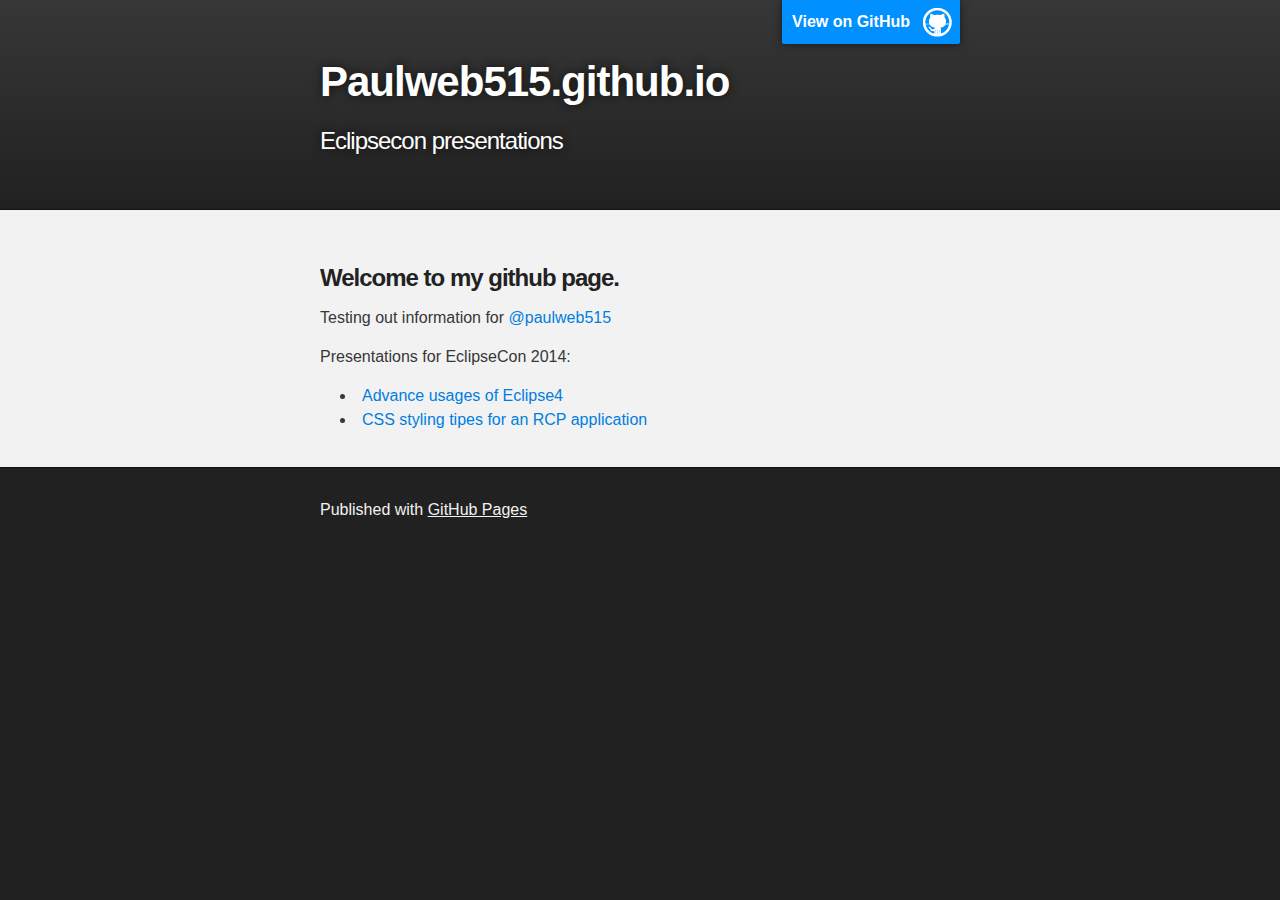
<file: index.html>
<!DOCTYPE html>
<html>

  <head>
    <meta charset='utf-8' />
    <meta http-equiv="X-UA-Compatible" content="chrome=1" />
    <meta name="description" content="Paulweb515.github.io : " />

    <link rel="stylesheet" type="text/css" media="screen" href="stylesheets/stylesheet.css">

    <title>Paulweb515.github.io</title>
  </head>

  <body>

    <!-- HEADER -->
    <div id="header_wrap" class="outer">
        <header class="inner">
          <a id="forkme_banner" href="https://github.com/paulweb515">View on GitHub</a>

          <h1 id="project_title">Paulweb515.github.io</h1>
          <h2 id="project_tagline">Eclipsecon presentations</h2>

        </header>
    </div>

    <!-- MAIN CONTENT -->
    <div id="main_content_wrap" class="outer">
      <section id="main_content" class="inner">
        <h3>
<a name="welcome-to-my-github-page" class="anchor" href="#welcome-to-my-github-page"><span class="octicon octicon-link"></span></a>Welcome to my github page.</h3>

<p>Testing out information for <a href="https://github.com/paulweb515" class="user-mention">@paulweb515</a></p>

<p>Presentations for EclipseCon 2014:</p>
<ul>
<li><a href="http://paulweb515.github.io/eclipseExamples/eclipseCon2014/org.eclipse.e4.examples.di.presentation/">Advance usages of Eclipse4</a></li>
<li><a href="http://paulweb515.github.io/eclipseExamples/eclipseCon2014/org.eclipse.e4.examples.css.presentation/#/">CSS styling tipes for an RCP application</a></li>
</ul>
      </section>
    </div>

    <!-- FOOTER  -->
    <div id="footer_wrap" class="outer">
      <footer class="inner">
        <p>Published with <a href="http://pages.github.com">GitHub Pages</a></p>
      </footer>
    </div>

    

  </body>
</html>
</file>
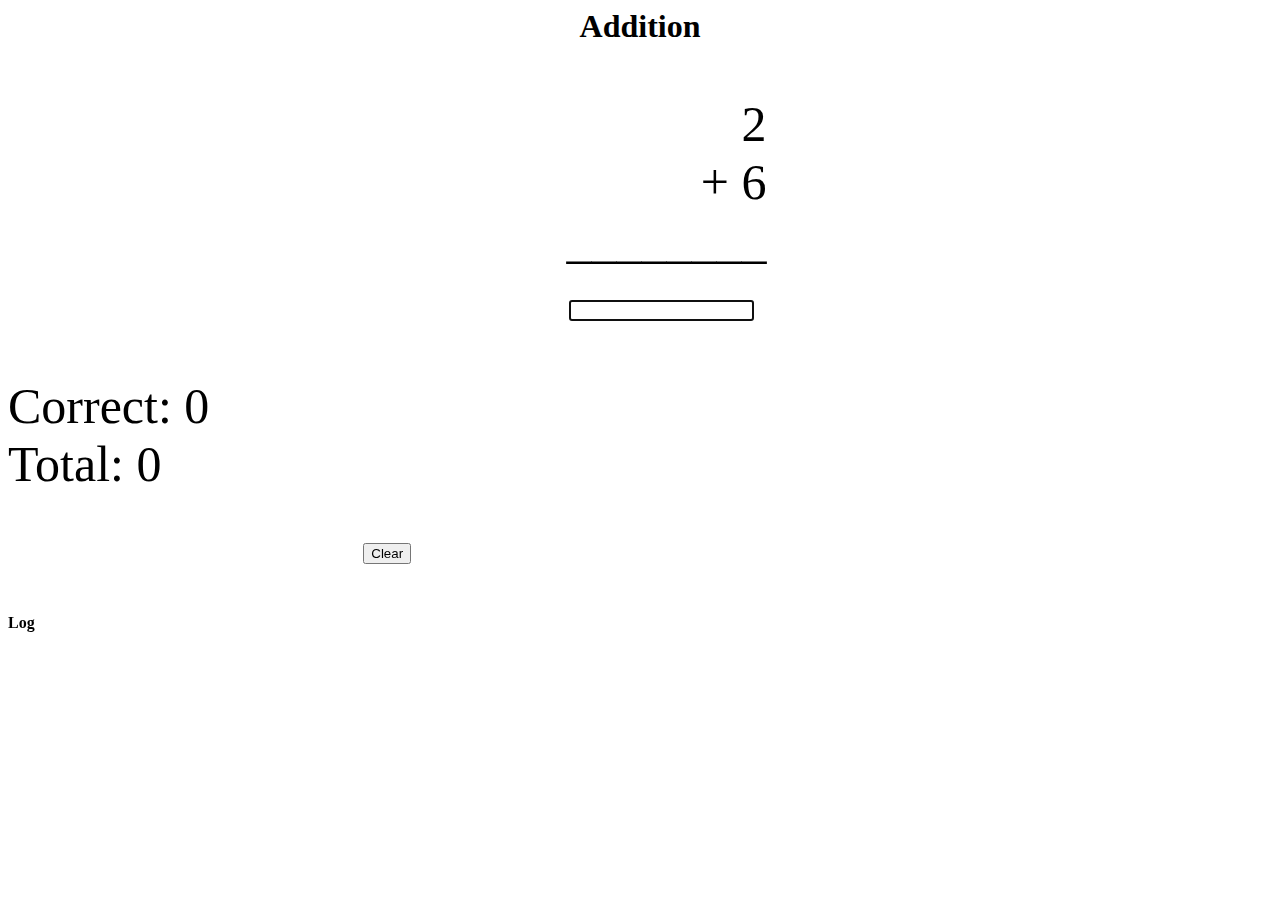
<file: addition/index.html>
<html>
<head>
<meta charset="UTF-8"/>
<link rel="stylesheet" type="text/css" href="css/style.css">
<script src="js/addition.js"></script>

<script>
window.onload = function () {
	add_init(window, document);
	document.getElementById("answer").focus();
};

</script>
</head>
<body>
	<h1 style="text-align: center" id="title"></h1>
	<div class="main">
	<p class="entry">&nbsp;&nbsp;<span id="top"></span> <br/>
	+&nbsp;<span id="bottom"></span><br />________ <br/>
		&nbsp;&nbsp;<input type="text" id="answer" name="answer" onchange="add_validate(window,this);"/><span id="correct">&nbsp;</span></p>
	<p style="text-align: left">Correct: <span id="answered">&nbsp;</span><br />
	Total: <span id="total">&nbsp;</span></p>
	<p>
		<button onclick="add_clear(window);">Clear</button>
	</p>
	</div>
	<h4>Log</h4>
	<p id="log"></p>
</body>
</html>
</file>
<file: stylesheets/stylesheet.css>
/*******************************************************************************
Slate Theme for GitHub Pages
by Jason Costello, @jsncostello
*******************************************************************************/

@import url(pygment_trac.css);

/*******************************************************************************
MeyerWeb Reset
*******************************************************************************/

html, body, div, span, applet, object, iframe,
h1, h2, h3, h4, h5, h6, p, blockquote, pre,
a, abbr, acronym, address, big, cite, code,
del, dfn, em, img, ins, kbd, q, s, samp,
small, strike, strong, sub, sup, tt, var,
b, u, i, center,
dl, dt, dd, ol, ul, li,
fieldset, form, label, legend,
table, caption, tbody, tfoot, thead, tr, th, td,
article, aside, canvas, details, embed,
figure, figcaption, footer, header, hgroup,
menu, nav, output, ruby, section, summary,
time, mark, audio, video {
  margin: 0;
  padding: 0;
  border: 0;
  font: inherit;
  vertical-align: baseline;
}

/* HTML5 display-role reset for older browsers */
article, aside, details, figcaption, figure,
footer, header, hgroup, menu, nav, section {
  display: block;
}

ol, ul {
  list-style: none;
}

table {
  border-collapse: collapse;
  border-spacing: 0;
}

/*******************************************************************************
Theme Styles
*******************************************************************************/

body {
  box-sizing: border-box;
  color:#373737;
  background: #212121;
  font-size: 16px;
  font-family: 'Myriad Pro', Calibri, Helvetica, Arial, sans-serif;
  line-height: 1.5;
  -webkit-font-smoothing: antialiased;
}

h1, h2, h3, h4, h5, h6 {
  margin: 10px 0;
  font-weight: 700;
  color:#222222;
  font-family: 'Lucida Grande', 'Calibri', Helvetica, Arial, sans-serif;
  letter-spacing: -1px;
}

h1 {
  font-size: 36px;
  font-weight: 700;
}

h2 {
  padding-bottom: 10px;
  font-size: 32px;
  background: url('../images/bg_hr.png') repeat-x bottom;
}

h3 {
  font-size: 24px;
}

h4 {
  font-size: 21px;
}

h5 {
  font-size: 18px;
}

h6 {
  font-size: 16px;
}

p {
  margin: 10px 0 15px 0;
}

footer p {
  color: #f2f2f2;
}

a {
  text-decoration: none;
  color: #007edf;
  text-shadow: none;

  transition: color 0.5s ease;
  transition: text-shadow 0.5s ease;
  -webkit-transition: color 0.5s ease;
  -webkit-transition: text-shadow 0.5s ease;
  -moz-transition: color 0.5s ease;
  -moz-transition: text-shadow 0.5s ease;
  -o-transition: color 0.5s ease;
  -o-transition: text-shadow 0.5s ease;
  -ms-transition: color 0.5s ease;
  -ms-transition: text-shadow 0.5s ease;
}

a:hover, a:focus {text-decoration: underline;}

footer a {
  color: #F2F2F2;
  text-decoration: underline;
}

em {
  font-style: italic;
}

strong {
  font-weight: bold;
}

img {
  position: relative;
  margin: 0 auto;
  max-width: 739px;
  padding: 5px;
  margin: 10px 0 10px 0;
  border: 1px solid #ebebeb;

  box-shadow: 0 0 5px #ebebeb;
  -webkit-box-shadow: 0 0 5px #ebebeb;
  -moz-box-shadow: 0 0 5px #ebebeb;
  -o-box-shadow: 0 0 5px #ebebeb;
  -ms-box-shadow: 0 0 5px #ebebeb;
}

p img {
  display: inline;
  margin: 0;
  padding: 0;
  vertical-align: middle;
  text-align: center;
  border: none;
}

pre, code {
  width: 100%;
  color: #222;
  background-color: #fff;

  font-family: Monaco, "Bitstream Vera Sans Mono", "Lucida Console", Terminal, monospace;
  font-size: 14px;

  border-radius: 2px;
  -moz-border-radius: 2px;
  -webkit-border-radius: 2px;
}

pre {
  width: 100%;
  padding: 10px;
  box-shadow: 0 0 10px rgba(0,0,0,.1);
  overflow: auto;
}

code {
  padding: 3px;
  margin: 0 3px;
  box-shadow: 0 0 10px rgba(0,0,0,.1);
}

pre code {
  display: block;
  box-shadow: none;
}

blockquote {
  color: #666;
  margin-bottom: 20px;
  padding: 0 0 0 20px;
  border-left: 3px solid #bbb;
}


ul, ol, dl {
  margin-bottom: 15px
}

ul {
  list-style: inside;
  padding-left: 20px;
}

ol {
  list-style: decimal inside;
  padding-left: 20px;
}

dl dt {
  font-weight: bold;
}

dl dd {
  padding-left: 20px;
  font-style: italic;
}

dl p {
  padding-left: 20px;
  font-style: italic;
}

hr {
  height: 1px;
  margin-bottom: 5px;
  border: none;
  background: url('../images/bg_hr.png') repeat-x center;
}

table {
  border: 1px solid #373737;
  margin-bottom: 20px;
  text-align: left;
 }

th {
  font-family: 'Lucida Grande', 'Helvetica Neue', Helvetica, Arial, sans-serif;
  padding: 10px;
  background: #373737;
  color: #fff;
 }

td {
  padding: 10px;
  border: 1px solid #373737;
 }

form {
  background: #f2f2f2;
  padding: 20px;
}

/*******************************************************************************
Full-Width Styles
*******************************************************************************/

.outer {
  width: 100%;
}

.inner {
  position: relative;
  max-width: 640px;
  padding: 20px 10px;
  margin: 0 auto;
}

#forkme_banner {
  display: block;
  position: absolute;
  top:0;
  right: 10px;
  z-index: 10;
  padding: 10px 50px 10px 10px;
  color: #fff;
  background: url('../images/blacktocat.png') #0090ff no-repeat 95% 50%;
  font-weight: 700;
  box-shadow: 0 0 10px rgba(0,0,0,.5);
  border-bottom-left-radius: 2px;
  border-bottom-right-radius: 2px;
}

#header_wrap {
  background: #212121;
  background: -moz-linear-gradient(top, #373737, #212121);
  background: -webkit-linear-gradient(top, #373737, #212121);
  background: -ms-linear-gradient(top, #373737, #212121);
  background: -o-linear-gradient(top, #373737, #212121);
  background: linear-gradient(top, #373737, #212121);
}

#header_wrap .inner {
  padding: 50px 10px 30px 10px;
}

#project_title {
  margin: 0;
  color: #fff;
  font-size: 42px;
  font-weight: 700;
  text-shadow: #111 0px 0px 10px;
}

#project_tagline {
  color: #fff;
  font-size: 24px;
  font-weight: 300;
  background: none;
  text-shadow: #111 0px 0px 10px;
}

#downloads {
  position: absolute;
  width: 210px;
  z-index: 10;
  bottom: -40px;
  right: 0;
  height: 70px;
  background: url('../images/icon_download.png') no-repeat 0% 90%;
}

.zip_download_link {
  display: block;
  float: right;
  width: 90px;
  height:70px;
  text-indent: -5000px;
  overflow: hidden;
  background: url(../images/sprite_download.png) no-repeat bottom left;
}

.tar_download_link {
  display: block;
  float: right;
  width: 90px;
  height:70px;
  text-indent: -5000px;
  overflow: hidden;
  background: url(../images/sprite_download.png) no-repeat bottom right;
  margin-left: 10px;
}

.zip_download_link:hover {
  background: url(../images/sprite_download.png) no-repeat top left;
}

.tar_download_link:hover {
  background: url(../images/sprite_download.png) no-repeat top right;
}

#main_content_wrap {
  background: #f2f2f2;
  border-top: 1px solid #111;
  border-bottom: 1px solid #111;
}

#main_content {
  padding-top: 40px;
}

#footer_wrap {
  background: #212121;
}



/*******************************************************************************
Small Device Styles
*******************************************************************************/

@media screen and (max-width: 480px) {
  body {
    font-size:14px;
  }

  #downloads {
    display: none;
  }

  .inner {
    min-width: 320px;
    max-width: 480px;
  }

  #project_title {
  font-size: 32px;
  }

  h1 {
    font-size: 28px;
  }

  h2 {
    font-size: 24px;
  }

  h3 {
    font-size: 21px;
  }

  h4 {
    font-size: 18px;
  }

  h5 {
    font-size: 14px;
  }

  h6 {
    font-size: 12px;
  }

  code, pre {
    min-width: 320px;
    max-width: 480px;
    font-size: 11px;
  }

}
</file>
<file: addition/css/style.css>
.main {
	width: 60%;
	text-align: center;
	font-size: 50px;
}

.entry {
	text-align: right;
}
</file>
